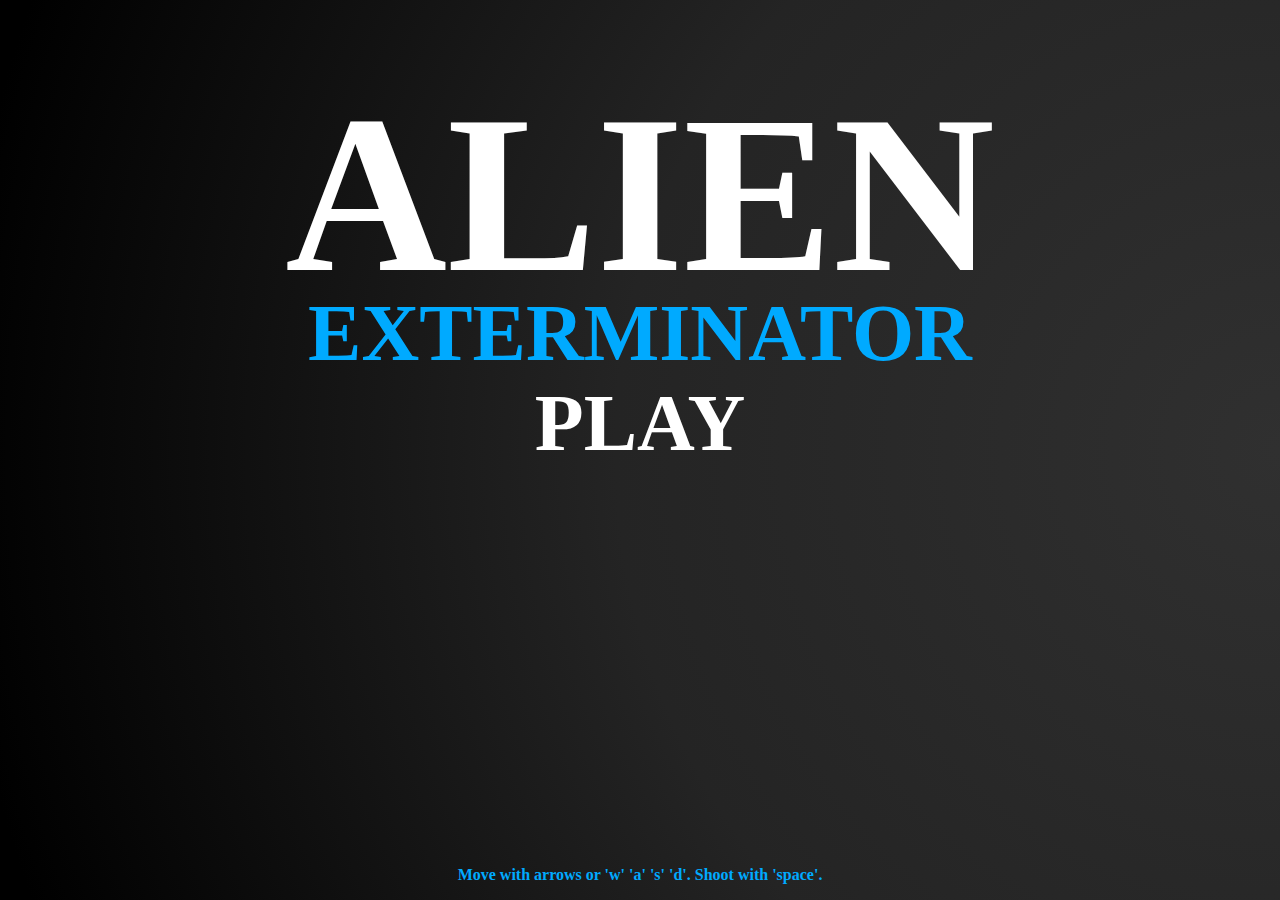
<file: JS - Alien Exterminator/index.html>
<!DOCTYPE html>
<html xmlns="http://www.w3.org/1999/xhtml">
<head>
    <title>This is the epic Mileena space shooter game</title>
    <link rel="stylesheet" href="css/app.css"/>
</head>
<body>
<svg xmlns="http://www.w3.org/2000/svg" width="100%" height="100%">
    <defs>
        <radialGradient id="background" gradientUnits="userSpaceOnUse" cx="100%" cy="50%" r="120%">
            <stop stop-color="#303030" offset="0"/>
            <stop stop-color="#242424" offset="0.5"/>
            <stop stop-color="#000000" offset="1"/>
        </radialGradient>
    </defs>
    <rect x="0" y="0" width="100%" height="100%" fill="url(#background)" />
    <g id="welcome-screen">
        <text id="title1" x="50%" y="30%">ALIEN</text>
        <text id="title2" x="50%" y="40%">EXTERMINATOR</text>
        <text id="btn-play" x="50%" y="50%">PLAY</text>
    </g>
    <g id="game-over">
        <text id="game-over-title" x="50%" y="30%">GAME OVER</text>
        <text id="btn-play-again" x="50%" y="50%">PLAY AGAIN</text>
    </g>
</svg>
<div id="instructions" class="game-info">
    <p>Move with arrows or 'w' 'a' 's' 'd'. Shoot with 'space'.</p>
</div>
<div id="score" class="game-info"></div>
<div id="lives" class="game-info"></div>
<div id='bulletsLeft' class="game-info"></div>
<canvas id="canvas" width="1024" height="600" class="game-info"></canvas>

<script type="text/javascript" src="js/resources.js"></script>
<script type="text/javascript" src="js/input.js"></script>
<script type="text/javascript" src="js/sprite.js"></script>
<script type="text/javascript" src="js/app.js"></script>
</body>
</html>
</file>
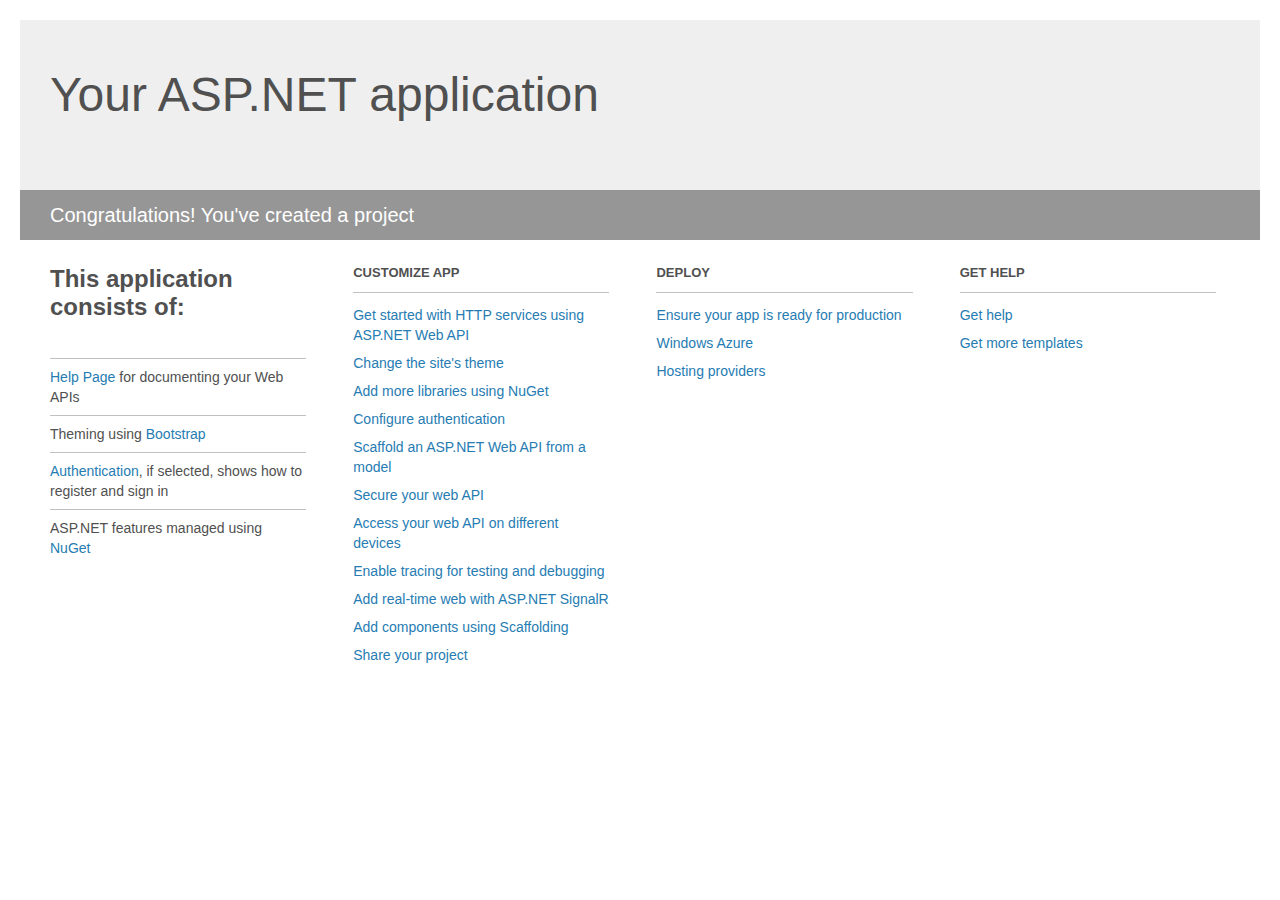
<file: Web Services - Teamwork/Elderberry-Teamwork-master/ElderberryLottery/ElderberryLottery.Services/Project_Readme.html>
﻿<!DOCTYPE html>
<html lang="en">
<head>
    <meta charset="utf-8" />
    <title>Your ASP.NET application</title>
    <style>
        body {
            background: #fff;
            color: #505050;
            font: 14px 'Segoe UI', tahoma, arial, helvetica, sans-serif;
            margin: 20px;
            padding: 0;
        }

        #header {
            background: #efefef;
            padding: 0;
        }

        h1 {
            font-size: 48px;
            font-weight: normal;
            margin: 0;
            padding: 0 30px;
            line-height: 150px;
        }

        p {
            font-size: 20px;
            color: #fff;
            background: #969696;
            padding: 0 30px;
            line-height: 50px;
        }

        #main {
            padding: 5px 30px;
        }

        .section {
            width: 21.7%;
            float: left;
            margin: 0 0 0 4%;
        }

            .section h2 {
                font-size: 13px;
                text-transform: uppercase;
                margin: 0;
                border-bottom: 1px solid silver;
                padding-bottom: 12px;
                margin-bottom: 8px;
            }

            .section.first {
                margin-left: 0;
            }

                .section.first h2 {
                    font-size: 24px;
                    text-transform: none;
                    margin-bottom: 25px;
                    border: none;
                }

                .section.first li {
                    border-top: 1px solid silver;
                    padding: 8px 0;
                }

            .section.last {
                margin-right: 0;
            }

        ul {
            list-style: none;
            padding: 0;
            margin: 0;
            line-height: 20px;
        }

        li {
            padding: 4px 0;
        }

        a {
            color: #267cb2;
            text-decoration: none;
        }

            a:hover {
                text-decoration: underline;
            }
    </style>
</head>
<body>

    <div id="header">
        <h1>Your ASP.NET application</h1>
        <p>Congratulations! You've created a project</p>
    </div>

    <div id="main">
        <div class="section first">
            <h2>This application consists of:</h2>
            <ul>
                <li><a href="http://go.microsoft.com/fwlink/?LinkID=320956">Help Page</a> for documenting your Web APIs</li>
                <li>Theming using <a href="http://go.microsoft.com/fwlink/?LinkID=320754">Bootstrap</a></li>
                <li><a href="http://go.microsoft.com/fwlink/?LinkID=320957">Authentication</a>, if selected, shows how to register and sign in</li>
                <li>ASP.NET features managed using <a href="http://go.microsoft.com/fwlink/?LinkID=320958">NuGet</a></li>
            </ul>
        </div>

        <div class="section">
            <h2>Customize app</h2>
            <ul>
                <li><a href="http://go.microsoft.com/fwlink/?LinkID=320959">Get started with HTTP services using ASP.NET Web API</a></li>
                <li><a href="http://go.microsoft.com/fwlink/?LinkID=320960">Change the site's theme</a></li>
                <li><a href="http://go.microsoft.com/fwlink/?LinkID=320961">Add more libraries using NuGet</a></li>
                <li><a href="http://go.microsoft.com/fwlink/?LinkID=320962">Configure authentication</a></li>
                <li><a href="http://go.microsoft.com/fwlink/?LinkID=320963">Scaffold an ASP.NET Web API from a model</a></li>
                <li><a href="http://go.microsoft.com/fwlink/?LinkID=320964">Secure your web API</a></li>
                <li><a href="http://go.microsoft.com/fwlink/?LinkID=320965">Access your web API on different devices</a></li>
                <li><a href="http://go.microsoft.com/fwlink/?LinkID=320966">Enable tracing for testing and debugging</a></li>
                <li><a href="http://go.microsoft.com/fwlink/?LinkID=320765">Add real-time web with ASP.NET SignalR</a></li>
                <li><a href="http://go.microsoft.com/fwlink/?LinkID=320766">Add components using Scaffolding</a></li>
                <li><a href="http://go.microsoft.com/fwlink/?LinkID=320768">Share your project</a></li>
            </ul>
        </div>

        <div class="section">
            <h2>Deploy</h2>
            <ul>
                <li><a href="http://go.microsoft.com/fwlink/?LinkID=320769">Ensure your app is ready for production</a></li>
                <li><a href="http://go.microsoft.com/fwlink/?LinkID=320770">Windows Azure</a></li>
                <li><a href="http://go.microsoft.com/fwlink/?LinkID=320771">Hosting providers</a></li>
            </ul>
        </div>

        <div class="section last">
            <h2>Get help</h2>
            <ul>
                <li><a href="http://go.microsoft.com/fwlink/?LinkID=320772">Get help</a></li>
                <li><a href="http://go.microsoft.com/fwlink/?LinkID=320773">Get more templates</a></li>
            </ul>
        </div>
    </div>
</body>
</html>
</file>
<file: JS - Alien Exterminator/css/app.css>
html, body {
    margin: 0;
    padding: 0;
    color: #fff;
}
svg{
    position: absolute;
    z-index: 1;
}
svg text{
    display:block;
    fill: #fff;
    font-family: calibri;
    font-weight: bold;
    text-anchor: middle;
}
/* Welcome screen */
#welcome-screen #title1 { font-size: 1400% }
#welcome-screen #title2 { font-size: 500%; fill: #0af }
#welcome-screen #btn-play { font-size: 500%; }
#welcome-screen #btn-play:hover{ cursor: pointer; fill:#444;}

/* Game over screen */
#game-over{
    display: none;
}
#game-over #game-over-title {
    font-size: 1400%;
    fill: #f00;
}
#game-over #btn-play-again{
    font-size: 500%;
}
#game-over #btn-play-again:hover{ cursor: pointer; fill:#444;}
/* Canvas */
canvas {
    display: none;
    margin: auto;
    position: absolute;
    top: 0;
    bottom: 0;
    left: 0;
    right: 0;
    z-index: 2;
}
/* Instructions */
#instructions {
    width: 500px;
    text-align: center;
    margin: auto;
    left:0;
    right:0;
    bottom: 0;
}
/* Lives */
#lives{
    display: none;
    top: 12%;
    left: 90%;
}
/* Bullets */
#bulletsLeft{
    display: none;
    top: 16%;
    left: 90%;
}
/* Score */
#score{
    display: none;
    top: 20%;
    left: 90%;
}


.game-info{
    position: absolute;
    z-index: 2;
    color:  #0af;
    font-weight: bold;
}
</file>
